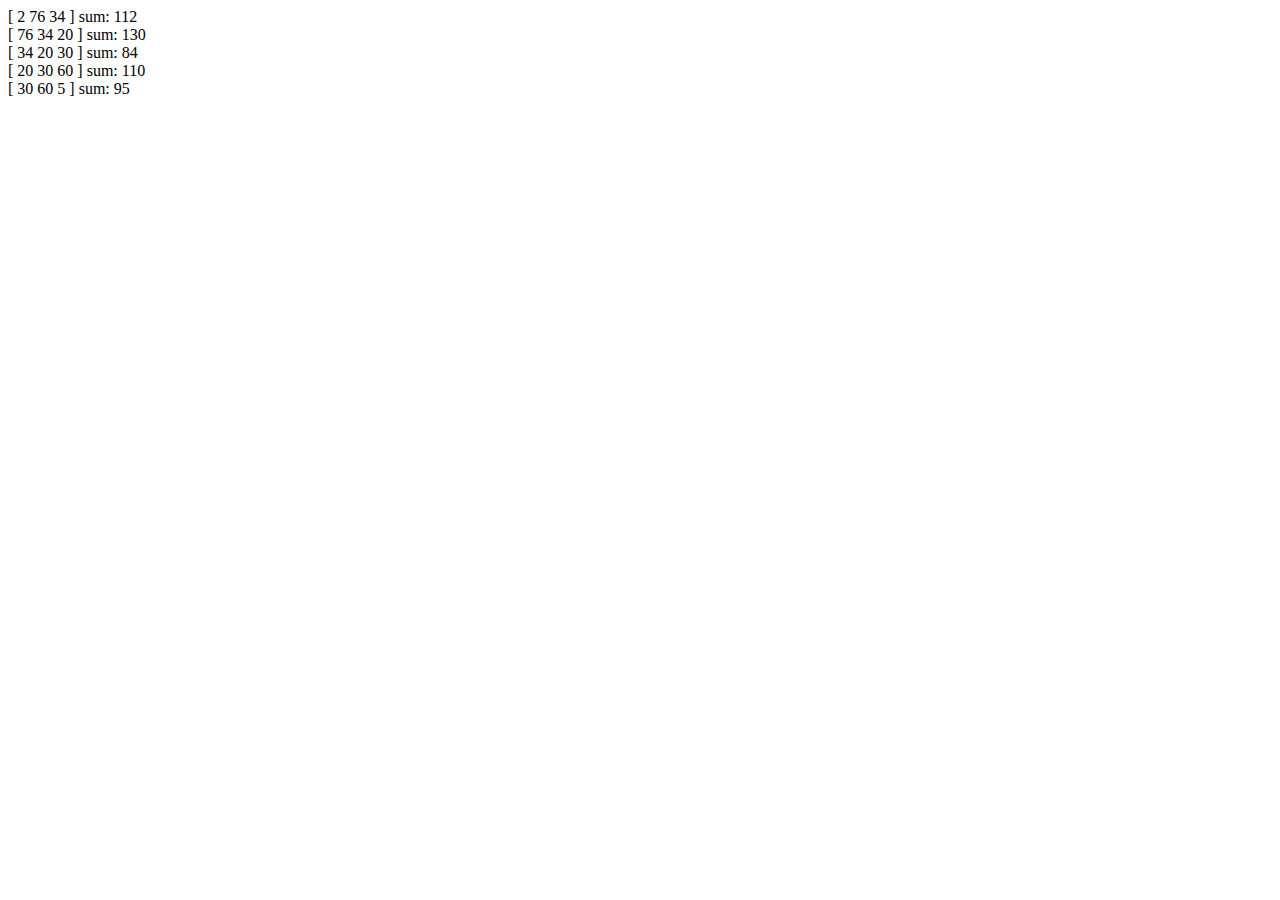
<file: pliant-assigment-two/index.html>
<!DOCTYPE html>
<html lang="en">
<head>
    <meta charset="UTF-8">
    <meta http-equiv="X-UA-Compatible" content="IE=edge">
    <meta name="viewport" content="width=device-width, initial-scale=1.0">
    <title>Document</title>
</head>
<body>
    <script src="assigment-two.js"></script>
</body>
</html>
</file>
